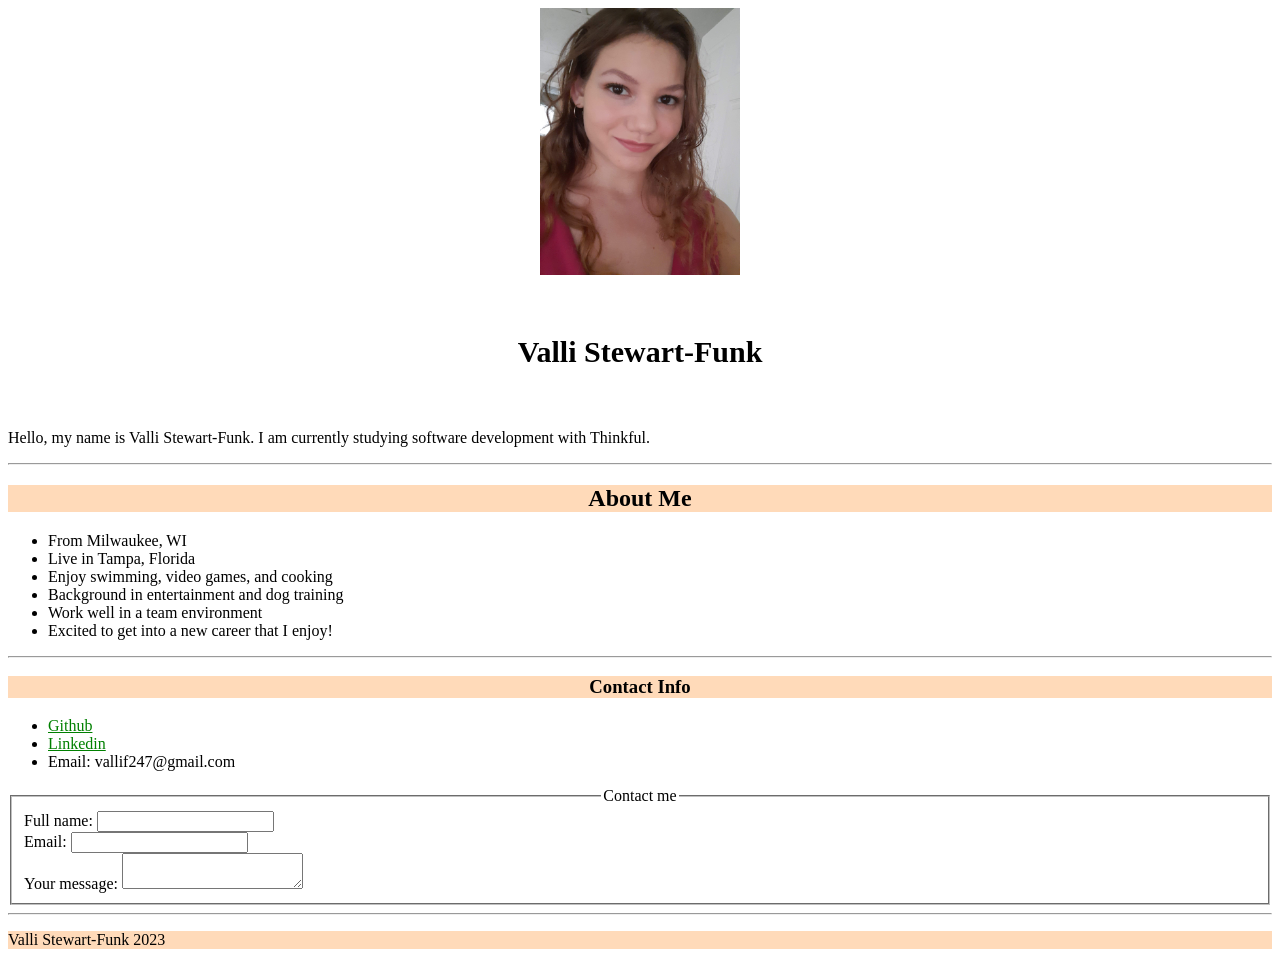
<file: index.html>
<!DOCTYPE html>
<html lang="en">
  


    <head>
        <meta charset="utf-8">
        <meta name="viewport" content="width=device-width">
        <title>Valli Stewart-Funk</title>
        <link href="stylesheet.css" rel="stylesheet" type="text/css">
    </head>
    
 <body class="background">
    <header>
      <img src="pic-of-me.jpg" alt="Photo of Valli" width="200" class="image">
      <h1 class="font">Valli Stewart-Funk</h1>
    </header>
   <!--Short intro-->
      <main>
       <article>
        <div>
            <p>
             Hello, my name is Valli Stewart-Funk. I am currently studying software development with Thinkful. 
            </p>
        </div>
         
        <hr>
         <!--About me section with unordered list-->
        <div>
          <h2 class="peach">About Me</h2>
          <ul>
             <li>From Milwaukee, WI</li>
             <li>Live in Tampa, Florida</li>
             <li>Enjoy swimming, video games, and cooking
             <li>Background in entertainment and dog training</li>
             <li>Work well in a team environment</li>
             <li>Excited to get into a new career that I enjoy!</li>
           </ul>
        </div>
       </article>
        
       <hr>
        <!--Contact info section with ordered list-->
       <article>
         <h3 class="peach">Contact Info</h3>
          <ul>
            <li><a href="github.com/vallif247" target="_blank">Github</a></li>
            <li><a href="https://www.linkedin.com/in/valli-s-b30285b3/" target="_blank">Linkedin</a></li>
            <li>Email: vallif247@gmail.com</li>
          </ul>
         
         <fieldset>  
        <legend>Contact me</legend>
        <form>
          <label for="name">Full name:</label>
          <input id="name" type="text" name="name"/>
        </form>
        <form>
          <label for="email">Email:</label>
          <input id="email" type="text" name="email"/>
        </form>
        <form>
          <label for="message">Your message:</label>
          <textarea id="form-message" name="message"></textarea>
        </form>
      </fieldset>
         
      </article>  
      </main>
   
      <hr> 
<!--Footer at the bottom-->
    <footer class="peach">
      <p>Valli Stewart-Funk 2023</p>
    </footer>
  </body>
</html>
</file>
<file: stylesheet.css>
/*Center all headings*/

h1 {
    text-align: center;
    padding-top: 40px;
    padding-bottom: 40px;
  }
  h2 {
    text-align: center;
  }
  h3 {
    text-align: center;
  }
.font {
    font-family: serif;
    font-size: 30px;
}
  body {
    background-color: white;
  }

/*Add color to background of all headings, class "peach"*/

  .peach {
    background-size: 50%;
    background-color: peachpuff;
  }

/*Format link colors*/

  a:link {
    color: green;
  }
  a:visited {
    color: yellowgreen;
  }
  a:hover {
    color: red;
  }
  a:active {
    color: goldenrod;
  }
  .image {
    display: block;
    margin-left: auto;
    margin-right: auto;
}

.contact {
  flex-direction: row;
  flex-wrap: nowrap;
  align-content: space-evenly;
  text-decoration: none;
}

legend {
  text-align: center;
}
</file>
